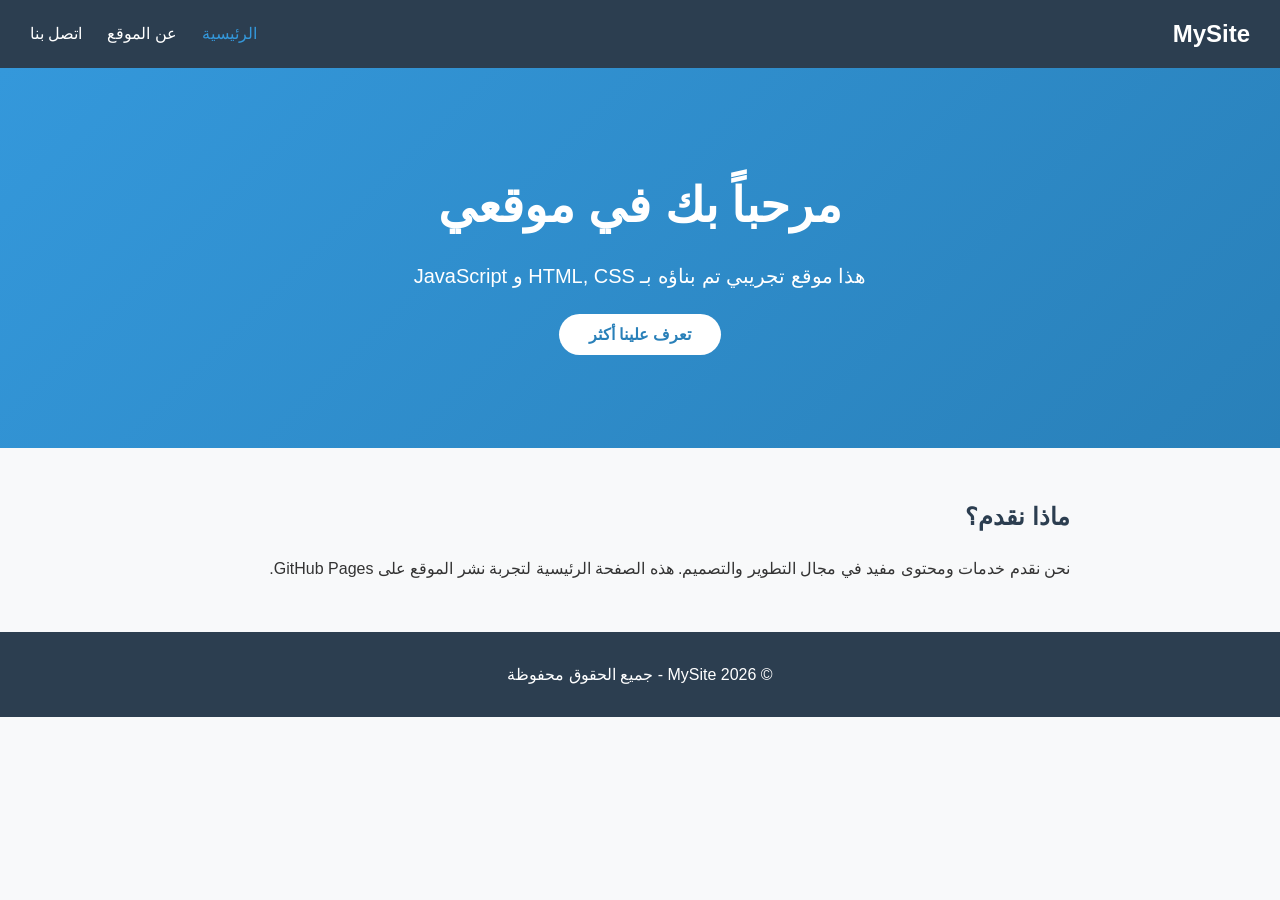
<file: index.html>
<!DOCTYPE html>
<html lang="ar" dir="rtl">
<head>
    <meta charset="UTF-8">
    <meta name="viewport" content="width=device-width, initial-scale=1.0">
    <title>الصفحة الرئيسية | My Website</title>
    <link rel="stylesheet" href="style.css">
</head>
<body>
    <nav class="navbar">
        <div class="logo">MySite</div>
        <ul class="nav-links">
            <li><a href="index.html" class="active">الرئيسية</a></li>
            <li><a href="about.html">عن الموقع</a></li>
            <li><a href="contact.html">اتصل بنا</a></li>
        </ul>
    </nav>

    <header class="hero">
        <h1>مرحباً بك في موقعي</h1>
        <p>هذا موقع تجريبي تم بناؤه بـ HTML, CSS و JavaScript</p>
        <a href="about.html" class="btn">تعرف علينا أكثر</a>
    </header>

    <section class="content">
        <h2>ماذا نقدم؟</h2>
        <p>نحن نقدم خدمات ومحتوى مفيد في مجال التطوير والتصميم. هذه الصفحة الرئيسية لتجربة نشر الموقع على GitHub Pages.</p>
    </section>

    <footer>
        <p>&copy; 2026 MySite - جميع الحقوق محفوظة</p>
    </footer>

    <script src="script.js"></script>
</body>
</html>
</file>
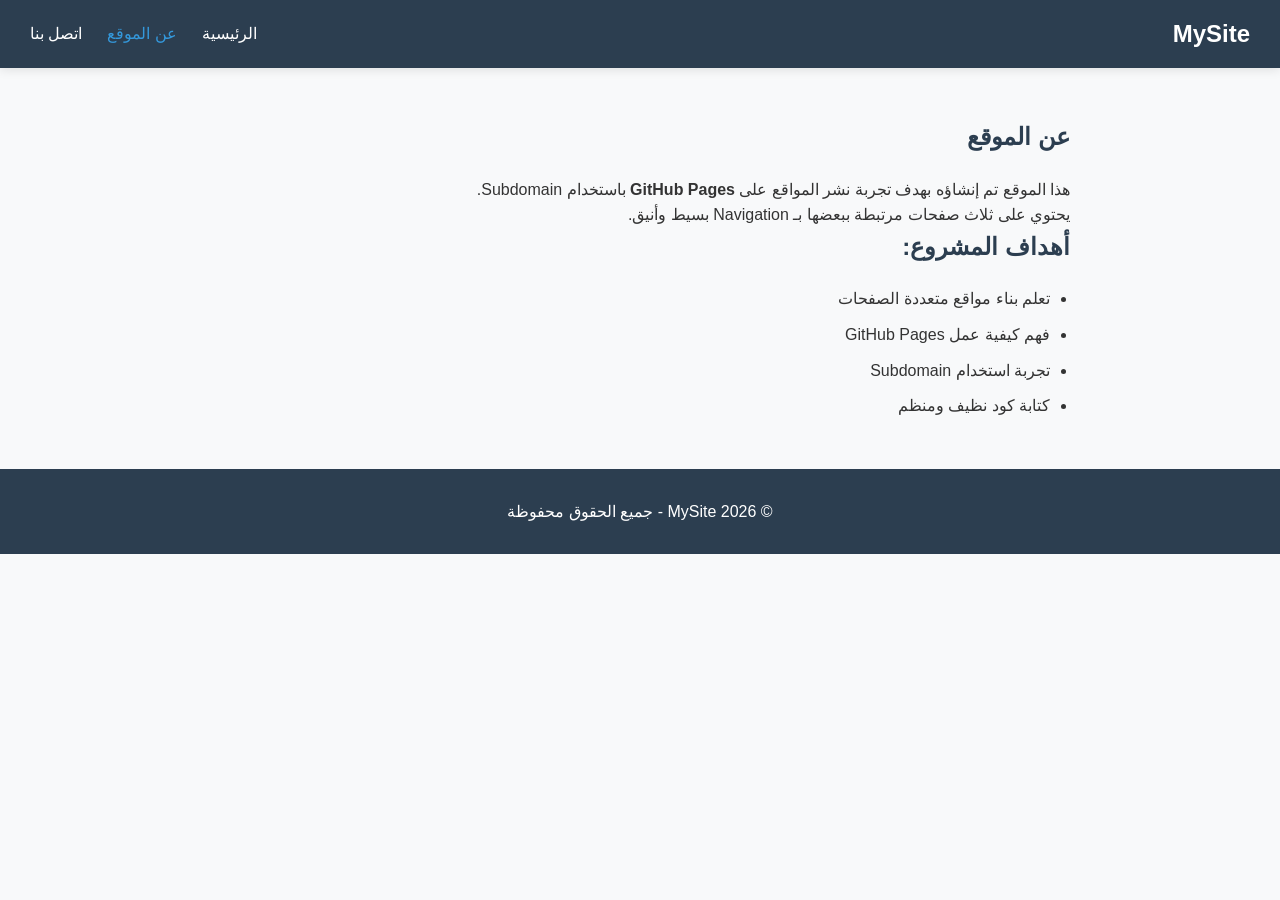
<file: about.html>
<!DOCTYPE html>
<html lang="ar" dir="rtl">
<head>
    <meta charset="UTF-8">
    <meta name="viewport" content="width=device-width, initial-scale=1.0">
    <title>عن الموقع | My Website</title>
    <link rel="stylesheet" href="style.css">
</head>
<body>
    <nav class="navbar">
        <div class="logo">MySite</div>
        <ul class="nav-links">
            <li><a href="index.html">الرئيسية</a></li>
            <li><a href="about.html" class="active">عن الموقع</a></li>
            <li><a href="contact.html">اتصل بنا</a></li>
        </ul>
    </nav>

    <section class="content about">
        <h1>عن الموقع</h1>
        <p>هذا الموقع تم إنشاؤه بهدف تجربة نشر المواقع على <strong>GitHub Pages</strong> باستخدام Subdomain.</p>
        
        <p>يحتوي على ثلاث صفحات مرتبطة ببعضها بـ Navigation بسيط وأنيق.</p>
        
        <h2>أهداف المشروع:</h2>
        <ul>
            <li>تعلم بناء مواقع متعددة الصفحات</li>
            <li>فهم كيفية عمل GitHub Pages</li>
            <li>تجربة استخدام Subdomain</li>
            <li>كتابة كود نظيف ومنظم</li>
        </ul>
    </section>

    <footer>
        <p>&copy; 2026 MySite - جميع الحقوق محفوظة</p>
    </footer>

    <script src="script.js"></script>
</body>
</html>
</file>
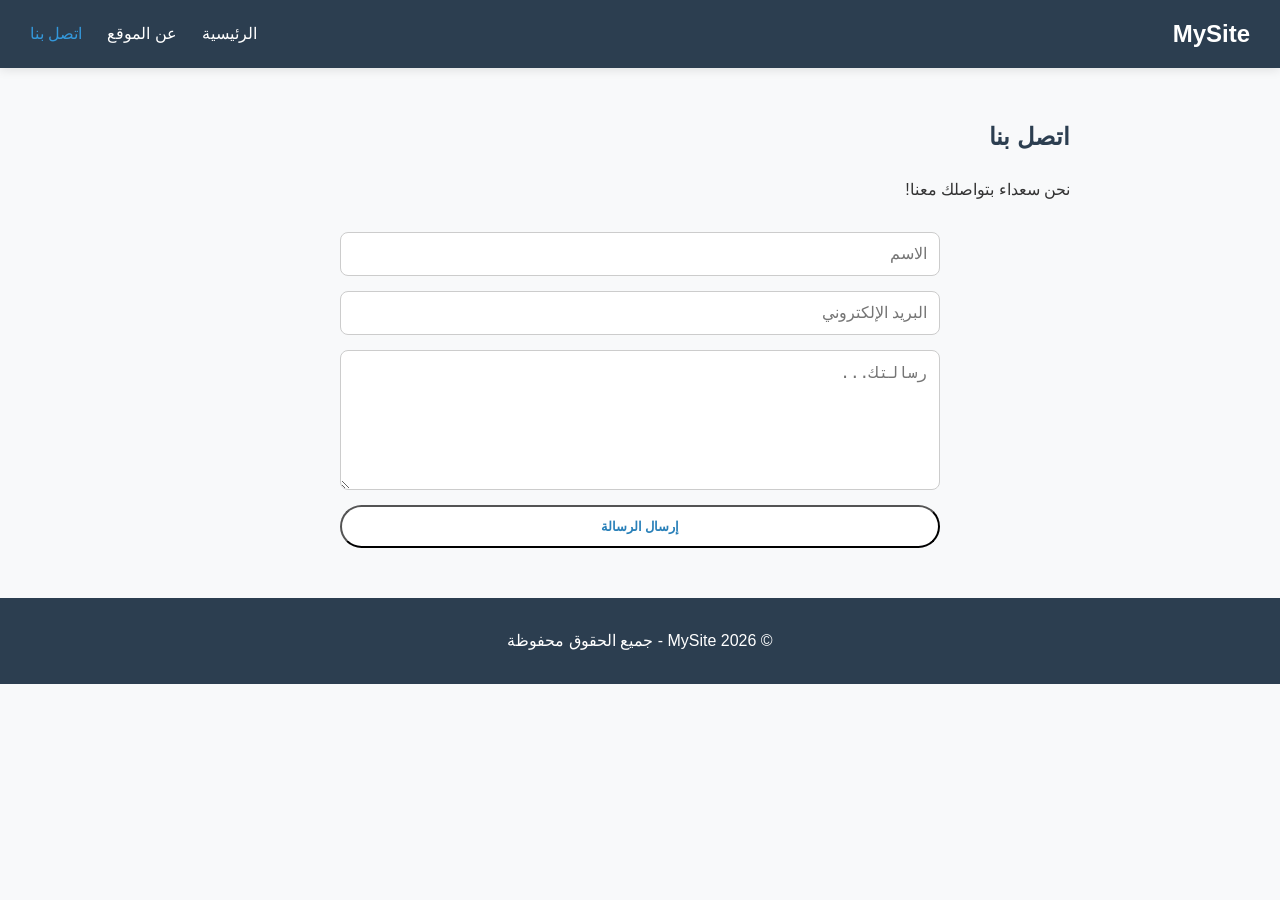
<file: contact.html>
<!DOCTYPE html>
<html lang="ar" dir="rtl">
<head>
    <meta charset="UTF-8">
    <meta name="viewport" content="width=device-width, initial-scale=1.0">
    <title>اتصل بنا | My Website</title>
    <link rel="stylesheet" href="style.css">
</head>
<body>
    <nav class="navbar">
        <div class="logo">MySite</div>
        <ul class="nav-links">
            <li><a href="index.html">الرئيسية</a></li>
            <li><a href="about.html">عن الموقع</a></li>
            <li><a href="contact.html" class="active">اتصل بنا</a></li>
        </ul>
    </nav>

    <section class="content contact">
        <h1>اتصل بنا</h1>
        <p>نحن سعداء بتواصلك معنا!</p>

        <form id="contactForm">
            <input type="text" id="name" placeholder="الاسم" required>
            <input type="email" id="email" placeholder="البريد الإلكتروني" required>
            <textarea id="message" rows="6" placeholder="رسالتك..." required></textarea>
            <button type="submit" class="btn">إرسال الرسالة</button>
        </form>

        <div id="successMessage" class="success hidden">
            تم إرسال رسالتك بنجاح! سنتواصل معك قريبًا.
        </div>
    </section>

    <footer>
        <p>&copy; 2026 MySite - جميع الحقوق محفوظة</p>
    </footer>

    <script src="script.js"></script>
</body>
</html>
</file>
<file: style.css>
* {
    margin: 0;
    padding: 0;
    box-sizing: border-box;
}

body {
    font-family: 'Segoe UI', Tahoma, Geneva, Verdana, sans-serif;
    line-height: 1.6;
    color: #333;
    background-color: #f8f9fa;
}

.navbar {
    background-color: #2c3e50;
    padding: 15px 30px;
    display: flex;
    justify-content: space-between;
    align-items: center;
    box-shadow: 0 2px 10px rgba(0,0,0,0.1);
}

.logo {
    color: white;
    font-size: 24px;
    font-weight: bold;
}

.nav-links {
    list-style: none;
    display: flex;
    gap: 25px;
}

.nav-links a {
    color: white;
    text-decoration: none;
    font-size: 16px;
    transition: color 0.3s;
}

.nav-links a:hover,
.nav-links a.active {
    color: #3498db;
}

.hero {
    background: linear-gradient(135deg, #3498db, #2980b9);
    color: white;
    text-align: center;
    padding: 100px 20px;
}

.hero h1 {
    font-size: 48px;
    margin-bottom: 15px;
}

.hero p {
    font-size: 20px;
    margin-bottom: 30px;
}

.btn {
    background-color: white;
    color: #2980b9;
    padding: 12px 30px;
    border-radius: 50px;
    text-decoration: none;
    font-weight: bold;
    transition: 0.3s;
}

.btn:hover {
    background-color: #ecf0f1;
    transform: translateY(-3px);
}

.content {
    max-width: 900px;
    margin: 50px auto;
    padding: 0 20px;
}

.content h1, .content h2 {
    margin-bottom: 20px;
    color: #2c3e50;
}

.content ul {
    margin: 20px 0;
    padding-right: 20px;
}

.content li {
    margin: 10px 0;
}

form {
    max-width: 600px;
    margin: 30px auto;
    display: flex;
    flex-direction: column;
    gap: 15px;
}

input, textarea {
    padding: 12px;
    border: 1px solid #ccc;
    border-radius: 8px;
    font-size: 16px;
}

input:focus, textarea:focus {
    outline: none;
    border-color: #3498db;
}

footer {
    text-align: center;
    padding: 30px;
    background-color: #2c3e50;
    color: white;
    margin-top: 50px;
}

/* رسالة النجاح */
.success {
    background-color: #d4edda;
    color: #155724;
    padding: 15px;
    border-radius: 8px;
    text-align: center;
    margin: 20px auto;
    max-width: 600px;
}

.hidden {
    display: none;
}
</file>
